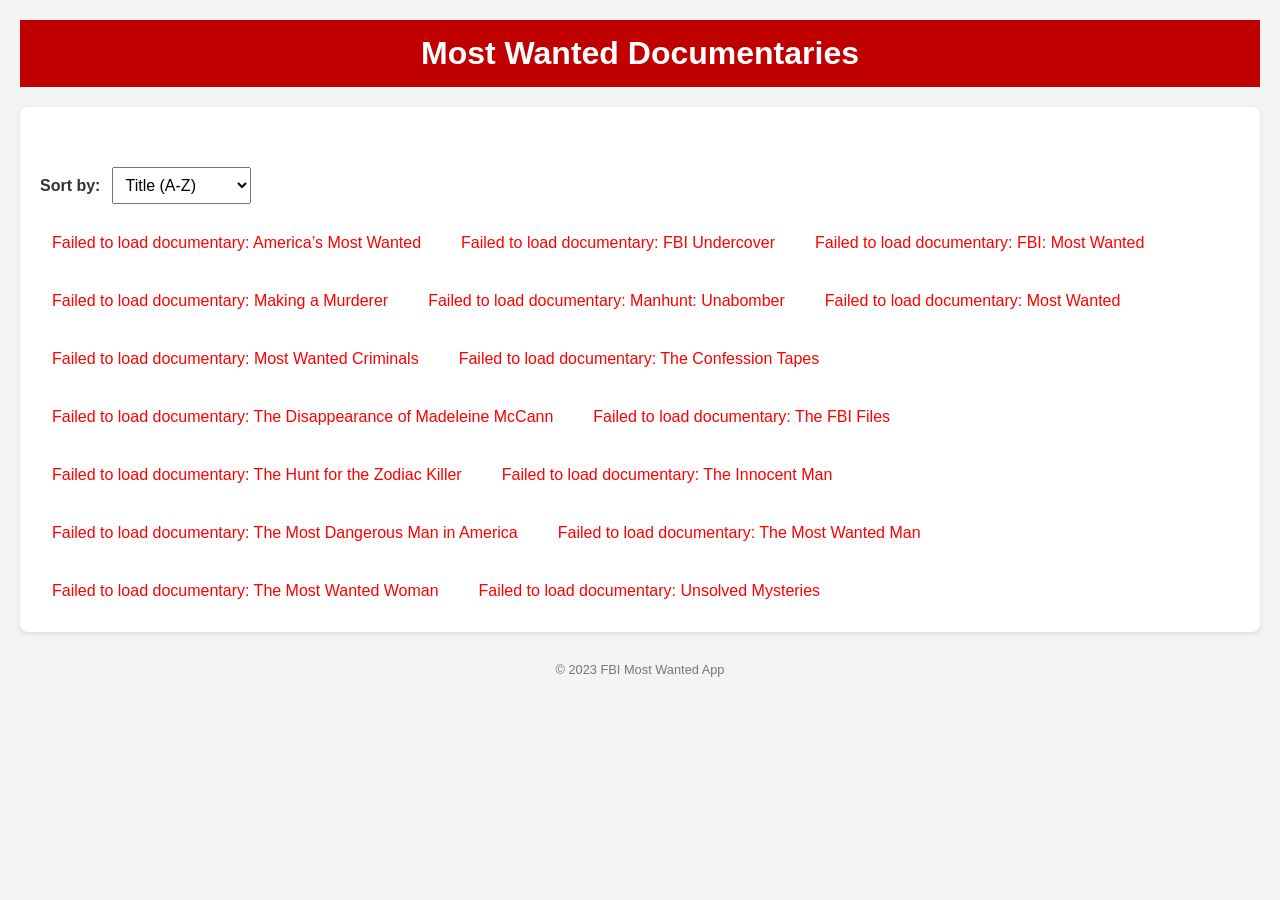
<file: index.html>
<!DOCTYPE html>
<html lang="en">
<head>
	<meta charset="UTF-8">
	<meta name="viewport" content="width=device-width, initial-scale=1.0">
	<title>Documentaries</title>
	<link rel="stylesheet" href="indexFBI.css">
</head>
<body>
	<header>
		<h1>Most Wanted Documentaries</h1>
	</header>
	<main id="wanted-list-container">
		<section id="documentary-section" style="margin-top:40px;">
			<div style="margin-bottom: 18px; display: flex; align-items: center; gap: 12px;">
				<label for="doc-sort-select" style="font-weight:bold;">Sort by:</label>
				<select id="doc-sort-select" style="padding:8px;font-size:1rem;">
				  <option value="title-asc">Title (A-Z)</option>
				  <option value="title-desc">Title (Z-A)</option>
				  <option value="year-desc">Year (Newest)</option>
				  <option value="year-asc">Year (Oldest)</option>
				</select>
			</div>
			<div id="omdb-docs-container" style="display: flex; flex-wrap: wrap; gap: 16px; align-items: stretch;">
				<p>Loading documentaries...</p>
			</div>
		</section>
	</main>
	<footer>
		<p>&copy; 2023 FBI Most Wanted App</p>
	</footer>
	<script src="indexFBI.js"></script>
</body>
</html>
</file>
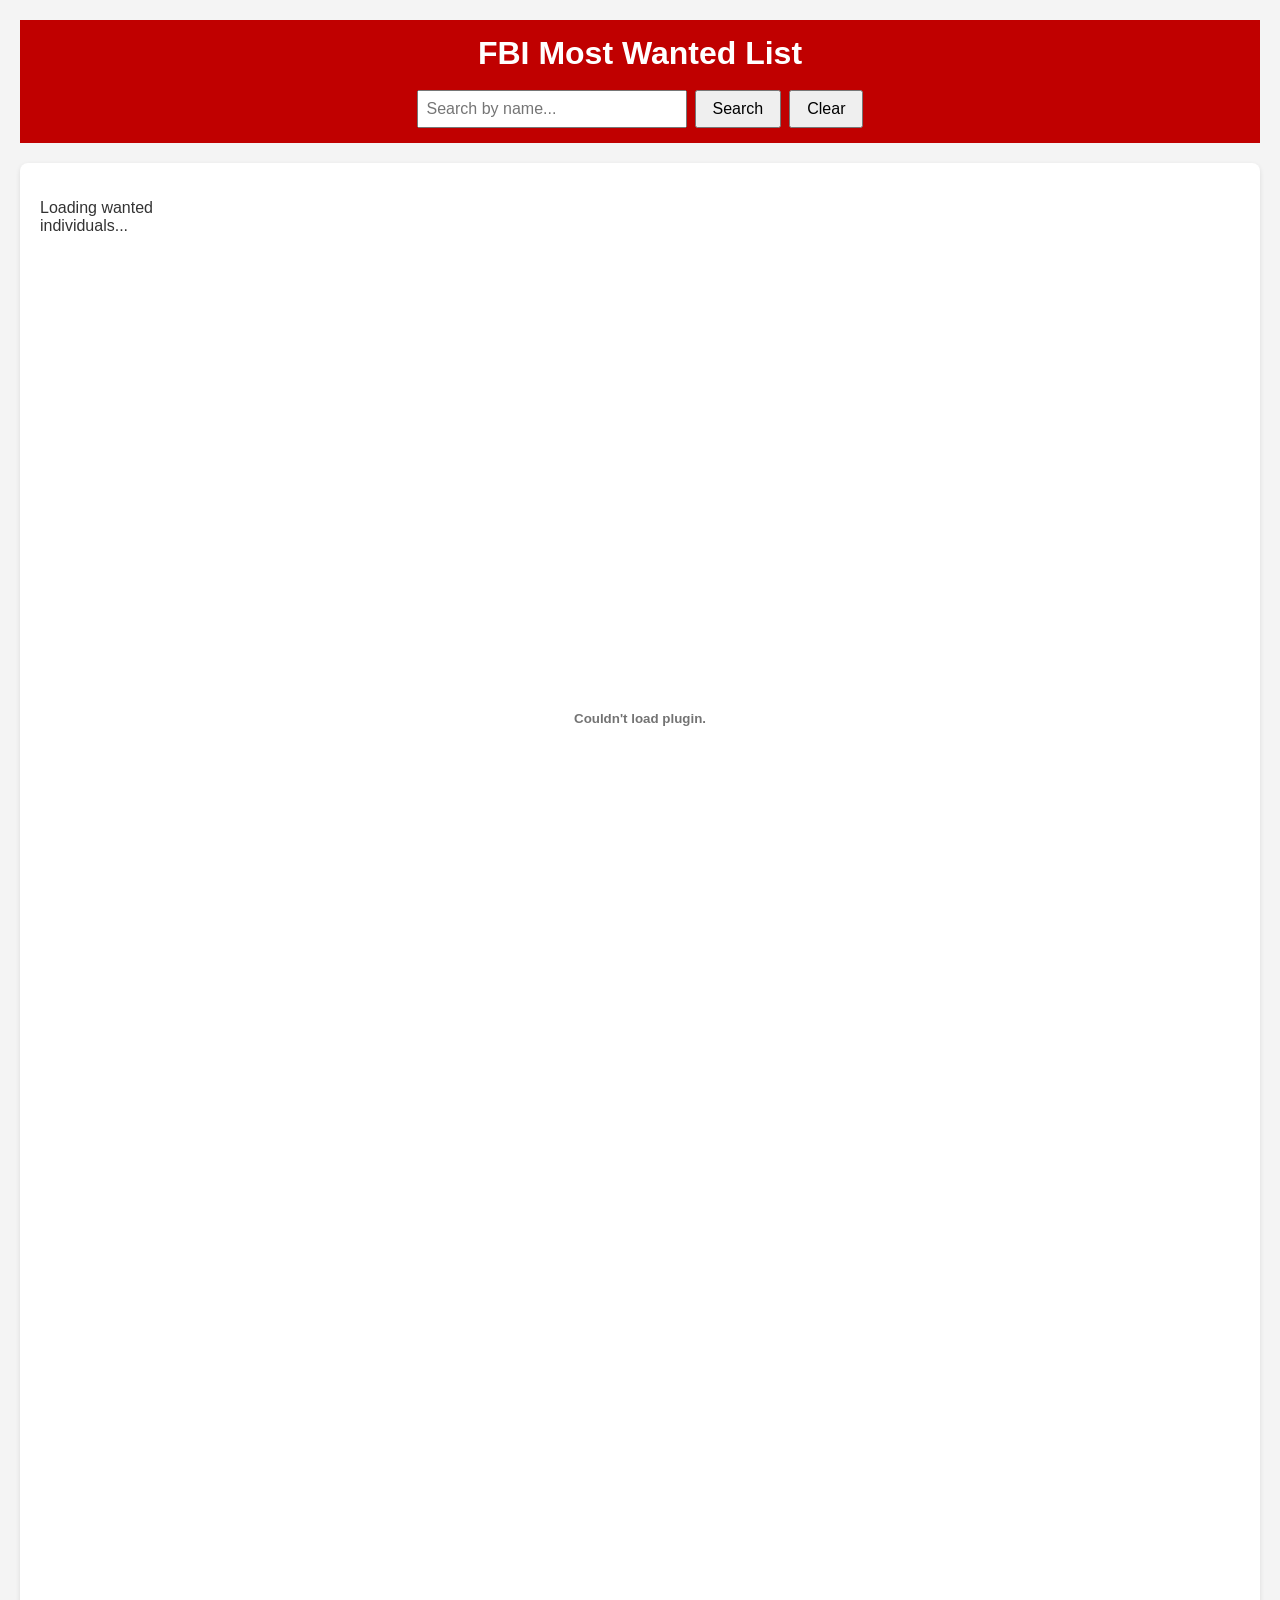
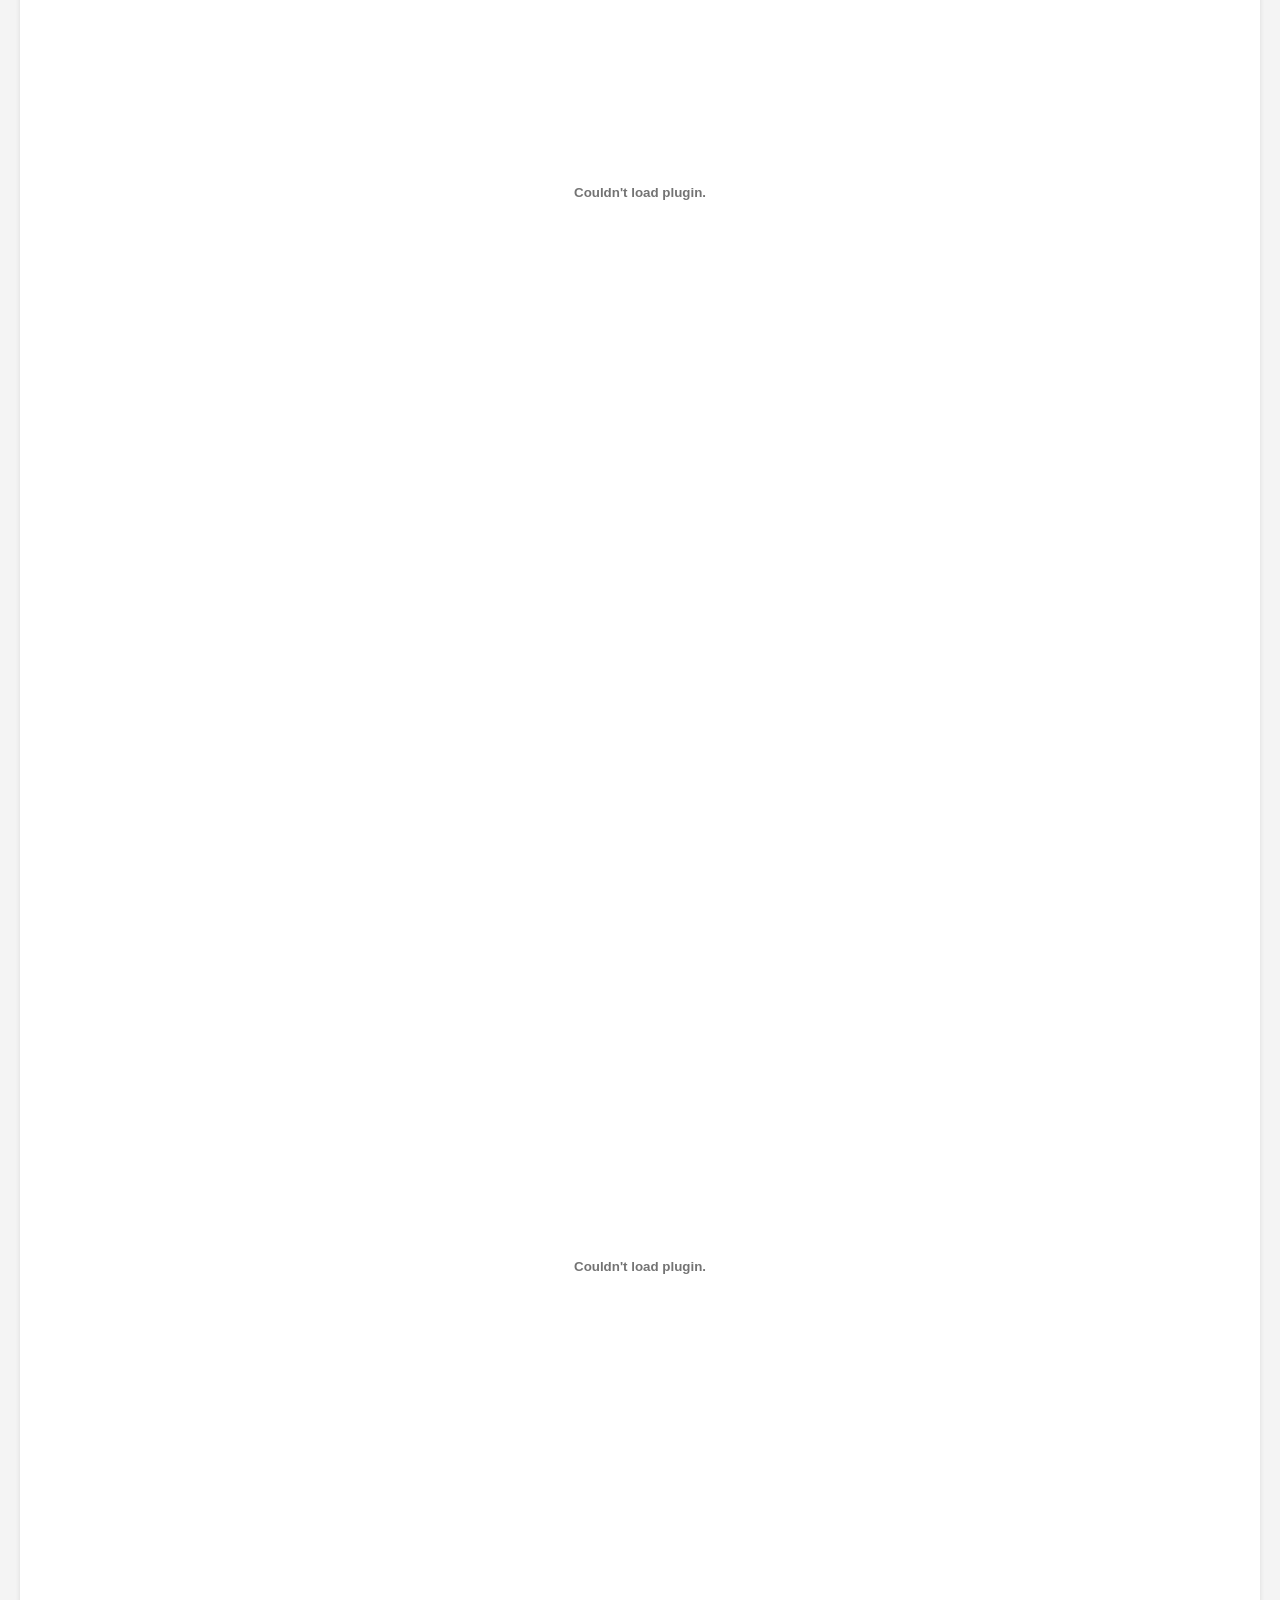
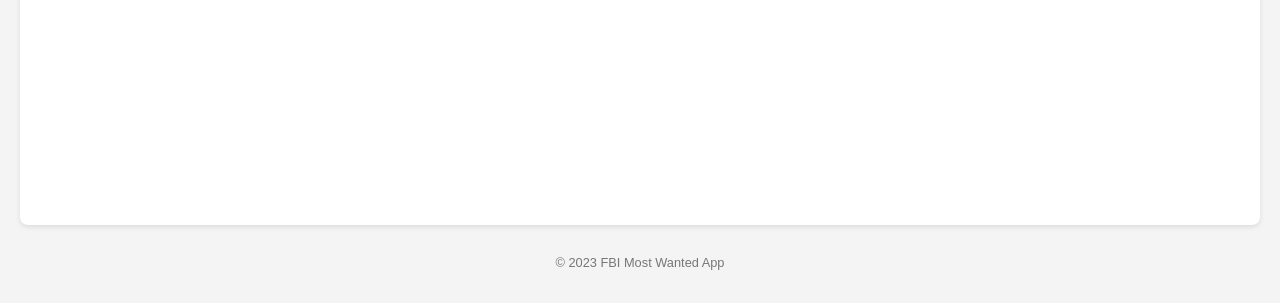
<file: indexFBI.html>
<!DOCTYPE html>
<html lang="en">
<head>
    <meta charset="UTF-8">
    <meta name="viewport" content="width=device-width, initial-scale=1.0">
    <title>FBI Most Wanted</title>
    <link rel="stylesheet" href="indexFBI.css">
</head>
<body>
    <header>
        <h1>FBI Most Wanted List</h1>
        <div id="search-bar-container" style="margin: 18px 0 0 0; display: flex; gap: 8px; align-items: center; flex-wrap: wrap;">
            <div style="margin: 0 auto; display: flex; gap: 8px; align-items: center; justify-content: center; width: 100%; flex-wrap: wrap;">
                <input type="text" id="search-input" placeholder="Search by name..." style="padding: 8px; font-size: 1rem; width: 250px;">
                <button id="search-button" style="padding: 8px 16px; font-size: 1rem; cursor: pointer;">Search</button>
                <button id="clear-search" style="padding: 8px 16px; font-size: 1rem; cursor: pointer;">Clear</button>
            </div>
        </div>
        <nav>
           
        </nav>
    </header>
    <main id="wanted-list-container">
        <!-- Wanted individuals will be loaded here by JavaScript -->
        <p>Loading wanted individuals...</p>
<div id="internal-document-container">
<embed id="pdf-embed" type="application/x-google-chrome-pdf" src="chrome-extension://mhjfbmdgcfjbbpaeojofohoefgiehjai/7c4a8562-d330-4bc0-b20e-2d7b71f6146e" original-url="https://www.fbi.gov/wanted/terrorinfo/mohammad-baseri/@@download.pdf" background-color="4293322470" embed-top-offset="41" javascript="allow" full-frame="" pdfdigsigpolicyenabled="" pdffreetextenabled="" pdfviewrecoveryenabled="" pdfoopifscrollbarenabled="" pdfscrollingonmainthread="" pdffastscrollenabled="" stream_timestamp="2542249293305" first-page-separator="4" class="absolute-embed" height="1070" width="826">

<embed id="pdf-embed" type="application/x-google-chrome-pdf" src="chrome-extension://mhjfbmdgcfjbbpaeojofohoefgiehjai/7c4a8562-d330-4bc0-b20e-2d7b71f6146e" original-url="https://www.fbi.gov/wanted/terrorinfo/mohammad-baseri/@@download.pdf"
 background-color="4293322470" embed-top-offset="41" javascript="allow" full-frame="" pdfdigsigpolicyenabled="" pdffreetextenabled="" pdfviewrecoveryenabled="" pdfoopifscrollbarenabled="" pdfscrollingonmainthread="" pdffastscrollenabled="" stream_timestamp="2542249293305" first-page-separator="4" class="absolute-embed" height="1070" width="826">
 <embed id="pdf-embed" type="application/x-google-chrome-pdf" src="chrome-extension://mhjfbmdgcfjbbpaeojofohoefgiehjai/700ecd22-4948-4f96-901e-a5cfc3b31253" original-url="https://www.fbi.gov/wanted/terrorinfo/ahmad-khazai/@@download.pdf" background-color="4293322470" embed-top-offset="41" javascript="allow" full-frame="" pdfdigsigpolicyenabled="" pdffreetextenabled="" pdfviewrecoveryenabled="" pdfoopifscrollbarenabled="" pdfscrollingonmainthread="" pdffastscrollenabled="" stream_timestamp="2542649374005" first-page-separator="4" class="absolute-embed" height="1070" width="826">
</div>
    </main>
    <footer>
        <p>&copy; 2023 FBI Most Wanted App</p>
    </footer>
    <script src="indexFBI.js"></script>
</body>
</html>
</file>
<file: indexFBI.css>
#documentary-section {
    width: 100vw;
    max-width: 1200px;
    margin: 40px auto 0 auto;
    display: block;
}
#omdb-docs-container {
    display: flex !important;
    flex-wrap: wrap;
    gap: 16px;
    align-items: stretch;
    justify-content: flex-start;
    width: 100%;
}
#omdb-docs-container {
    display: flex !important;
    flex-wrap: wrap;
    gap: 16px;
    align-items: stretch;
}
.doc-card {
    flex: 0 1 260px;
    display: flex;
    flex-direction: column;
    margin: 0;
    padding: 16px;
    border: 1px solid #ccc;
    border-radius: 8px;
    background: #fafafa;
    min-height: 420px;
    box-sizing: border-box;
}
#home {
    background-color: #c00000; /* FBI red */
    color: white;
    padding: 10px 0;
    text-align: center;
    display: flex;
    justify-content: center;
    align-items: center;
}
#contact {
    background-color: #f4f4f4;
    padding: 20px;
    text-align: center;
    display: flex;
    justify-content: center;
    align-items: center;
}
#wanted-list {
    background-color: #fff;
    padding: 20px;
    border-radius: 8px;
    box-shadow: 0 2px 5px rgba(0,0,0,0.1);
}

body {
    font-family: Arial, sans-serif;
    margin: 0;
    padding: 20px;
    background-color: #f4f4f4;
    color: #333;
}

header {
    background-color: #c00000; /* FBI red */
    color: white;
    padding: 15px 0;
    text-align: center;
    margin-bottom: 20px;
}

h1 {
    margin: 0;
}

#wanted-list-container {
    display: grid;
    grid-template-columns: repeat(3, 1fr);
    gap: 20px;
    padding: 20px;
    background-color: white;
    border-radius: 8px;
    box-shadow: 0 2px 5px rgba(0,0,0,0.1);
}

.wanted-person-card {
    border: 1px solid #ddd;
    border-radius: 8px;
    overflow: hidden;
    text-align: center;
    padding: 15px;
    background-color: #fff;
    box-shadow: 0 1px 3px rgba(0,0,0,0.08);
}

.wanted-person-card img {
    max-width: 120px;
    height: 120px;
    object-fit: cover;
    border-bottom: 1px solid #eee;
    margin-bottom: 10px;
    display: block;
    margin-left: auto;
    margin-right: auto;
}

.wanted-person-card h2 {
    font-size: 1.2em;
    margin: 10px 0;
    color: #c00000;
}

.wanted-person-card p {
    font-size: 0.9em;
    color: #666;
    margin-bottom: 5px;
}

footer {
    text-align: center;
    margin-top: 30px;
    font-size: 0.8em;
    color: #777;
}
</file>
